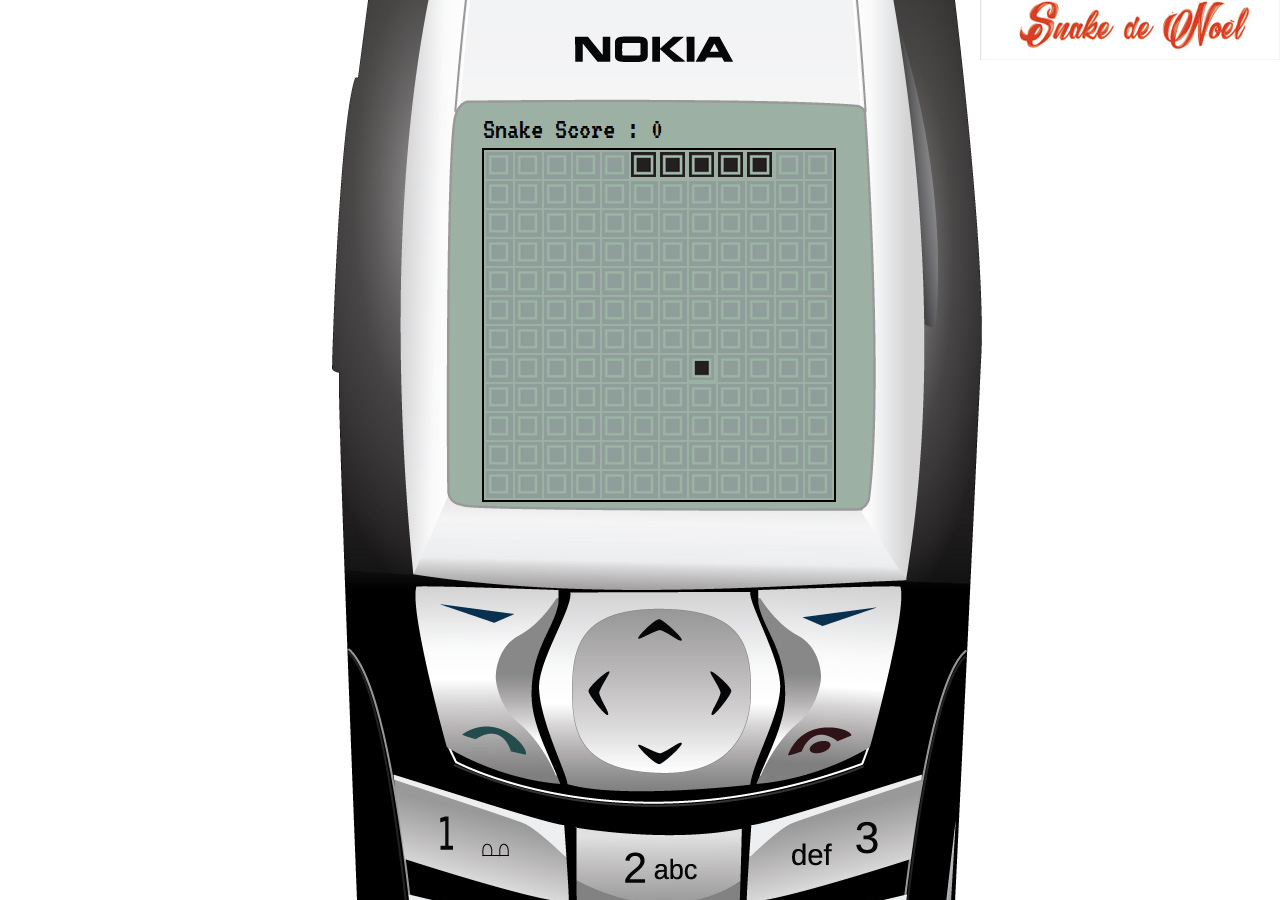
<file: snakenokia.html>
<!DOCTYPE html>
<html lang="fr">

<head>
    <meta charset="UTF-8">
    <meta name="viewport" content="width=device-width, initial-scale=1.0">
    <meta http-equiv="X-UA-Compatible" content="ie=edge">
    <script type="text/javascript" src="https://code.jquery.com/jquery-3.2.1.min.js"></script>
    <link href="https://fonts.googleapis.com/css?family=VT323" rel="stylesheet">
    <link rel="stylesheet" href="snakenokia.css">
    <script src="snakenokia.js"></script>
    <title>Snake Nokia</title>
</head>
<body>
    <div id="score">Snake Score :
        <span>0</span>
    </div>
    <div id="gameover">Game over</div>
    <div class="linknoel">
        <a href="snakenoel.html">
            <img src="nokia/cnoel.jpg" alt="link noel snake">
        </a>
    </div>
</body>
</html>
</file>
<file: snakenokia.css>
body {
    background-image: url('nokia/bgn4.jpg');
    background-attachment: fixed;
    background-repeat: no-repeat;
}
    
table {
    border: 2px solid black;
}
td.snakeBody {
    background-image: url('nokia/snake25.png');
    background-repeat: no-repeat;
}
td.snakeHead {
    background-image: url('nokia/snake25.png');
    background-repeat: no-repeat;
}
td.fruit {
    background-image: url('nokia/apple2.png');
    background-repeat: no-repeat;
}
td {
    background-image: url('nokia/td25.png');
    width:25px;
    height:25px;
}
#score {
    font-family: 'VT323', monospace;
    position: absolute;
    top: 114px;
    left: 483px;
    text-align: center;
    font-size: 30px;
}
table {
    position: absolute;
    top: 148px;
    left: 482px;
    z-index: 1;
}

#gameover {
    z-index: 10;
    display:none;
    top: 100px;
    font-size: 62px;
    position: absolute;
    left: 547px;
    font-family: 'VT323', monospace;
    
}

.linknoel {
    position:fixed;
    top:-185px;
    right:0px;
}

.linknoel:hover {
    position:fixed;
    top:0px;
    right:0px;
    z-index: 20;
}
</file>
